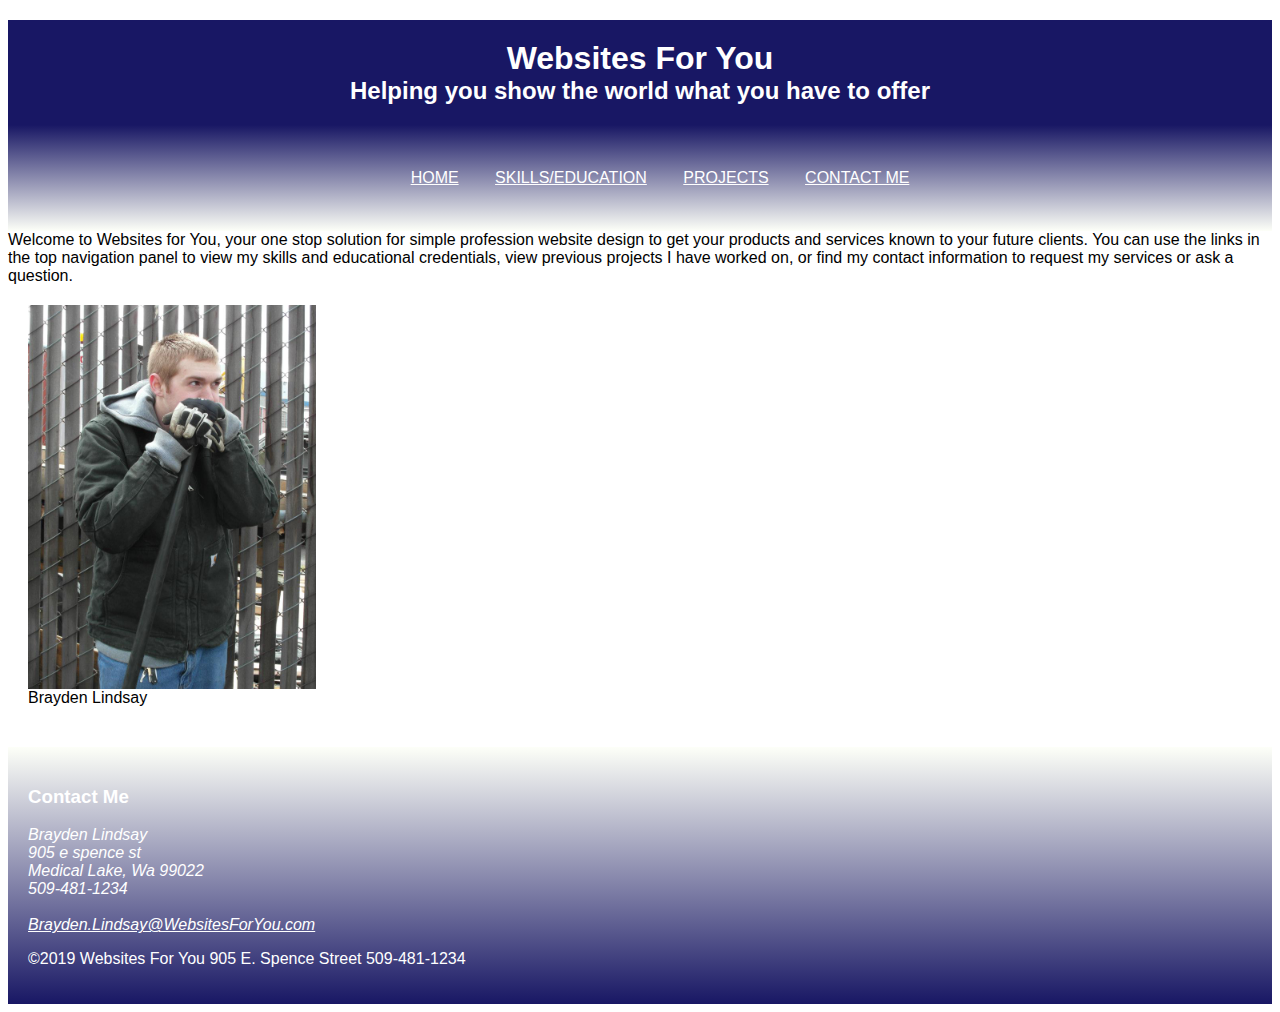
<file: index.html>
<!DOCTYPE html>
<html lang="en">
<head>
    <meta charset="UTF-8">
    <title>Websites For You | Home</title>
    <link rel="stylesheet" href="CSS/Styles.css">
    <link rel="stylesheet" href="https://use.fontawesome.com/releases/v5.8.2/css/all.css"
          integrity="sha384-oS3vJWv+0UjzBfQzYUhtDYW+Pj2yciDJxpsK1OYPAYjqT085Qq/1cq5FLXAZQ7Ay" crossorigin="anonymous">
</head>
<body>
<header>
    <h1>Websites For You</h1>
    <h2>Helping you show the world what you have to offer</h2>
</header>
<nav>
    <ul>
        <li><a href="index.html">Home</a></li>
        <li><a href="Skills.html">Skills/Education</a></li>
        <li><a href="Projects.html">Projects</a></li>
        <li><a href="Contact.html">Contact Me</a></li>
    </ul>
</nav>
<main>
    <div class="intro">
        Welcome to Websites for You, your one stop solution for simple profession website design to get your products
        and services known
        to your future clients. You can use the links in the top navigation panel to view my skills and educational
        credentials, view
        previous projects I have worked on, or find my contact information to request my services or ask a question.
    </div>
    <figure>
        <img src="Images/portrait.jpg" alt="Portrait of Brayden Lindsay"><br>
        <figcaption>Brayden Lindsay</figcaption>
    </figure>


</main>
<section>

    <aside>
        <h3>Contact Me</h3>
        <address>
            Brayden Lindsay<br>
            905 e spence st<br>
            Medical Lake, Wa 99022<br>
            509-481-1234<br>
            <br>
            <a href="mailto:Brayden.Lindsay@WesbsitesForYou.com">Brayden.Lindsay@WebsitesForYou.com</a>
        </address>

    </aside>


    <footer>
        <p>&copy;2019 Websites For You 905 E. Spence Street 509-481-1234</p>
    </footer>
</section>
</body>
</html>
</file>
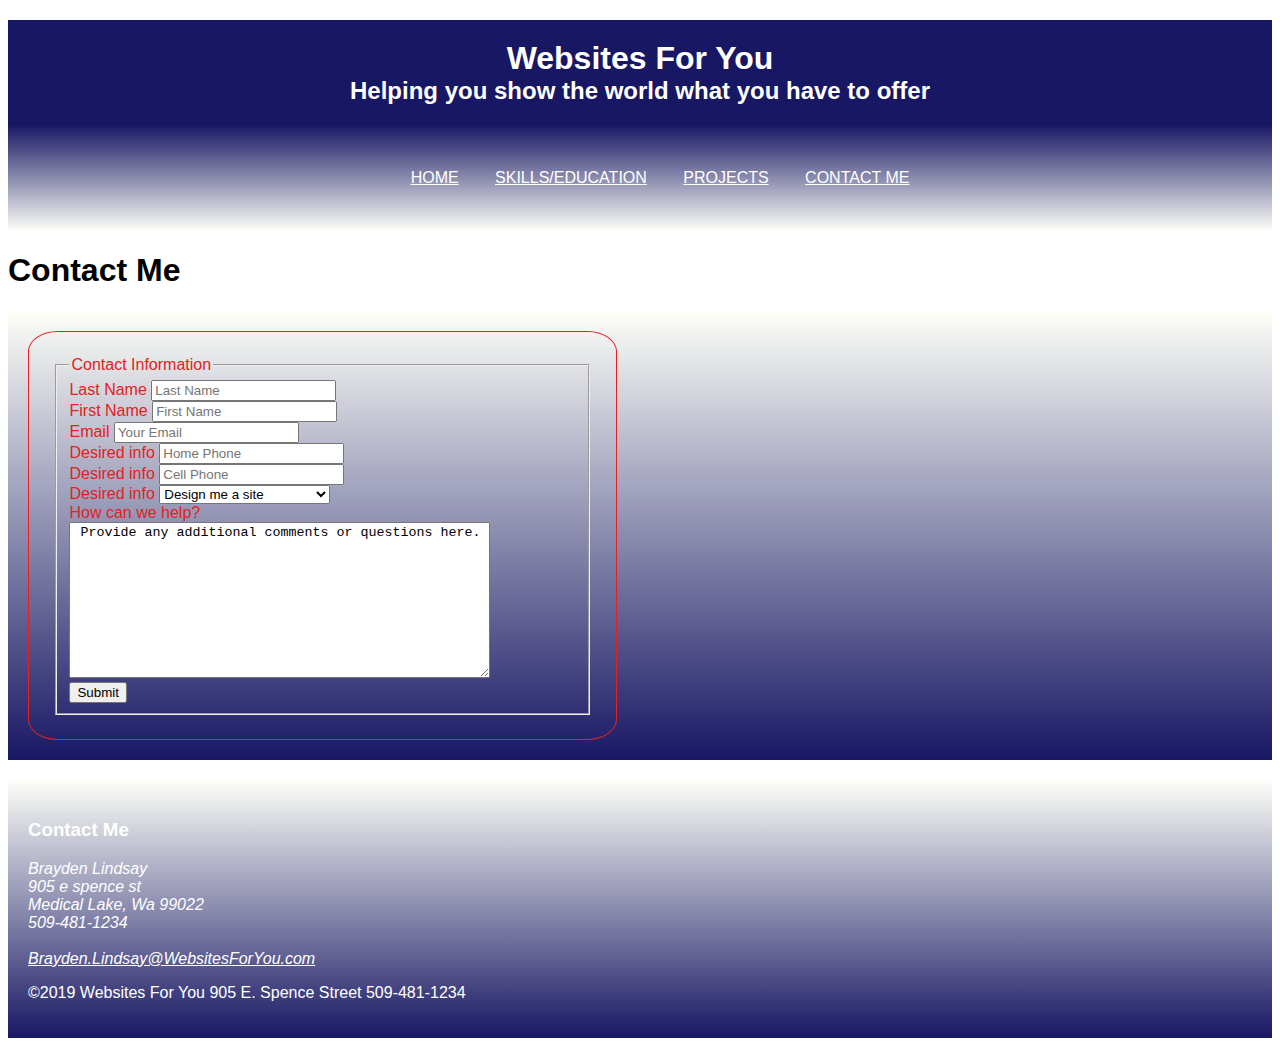
<file: Contact.html>
<!DOCTYPE html>
<html lang="en">
<head>
    <meta charset="UTF-8">
    <title>Websites For You | Home</title>
    <link rel="stylesheet" href="CSS/Styles.css">
    <link rel="stylesheet" href="https://use.fontawesome.com/releases/v5.8.2/css/all.css"
          integrity="sha384-oS3vJWv+0UjzBfQzYUhtDYW+Pj2yciDJxpsK1OYPAYjqT085Qq/1cq5FLXAZQ7Ay" crossorigin="anonymous">
</head>
<body>
<header>
    <h1>Websites For You</h1>
    <h2>Helping you show the world what you have to offer</h2>
</header>
<nav>
    <ul>
        <li><a href="index.html">Home</a></li>
        <li><a href="Skills.html">Skills/Education</a></li>
        <li><a href="Projects.html">Projects</a></li>
        <li><a href="Contact.html">Contact Me</a></li>
    </ul>
</nav>
<main>
    <h1>Contact Me</h1>
    <section>
        <form id="contact">
            <div class="form">
                <fieldset>
                    <legend>Contact Information</legend>
                    <label>Last Name</label>
                    <input type="text" placeholder="Last Name"><br>
                    <label>First Name</label>
                    <input type="text" placeholder="First Name"><br>
                    <label>Email</label>
                    <input type="email" placeholder="Your Email" required><br>
                    <label>Desired info</label>
                    <input type="number" placeholder="Home Phone" required><br>
                    <label>Desired info</label>
                    <input type="number" placeholder="Cell Phone" required><br>
                    <label>Desired info</label>
                    <select>
                        <option value="1">Design me a site</option>
                        <option value="2">Info on web development</option>
                        <option value="3">Other</option>
                    </select><br>
                    <label class="formInline">How can we help?</label><br>
                    <textarea name="comments" cols="50" rows="10"> Provide any additional comments or questions here.
                    </textarea><br>
                    <input class="button" type="submit" value="Submit">
                </fieldset>
            </div>


        </form>
    </section>
</main>
<section>

    <aside>
        <h3>Contact Me</h3>
        <address>
            Brayden Lindsay<br>
            905 e spence st<br>
            Medical Lake, Wa 99022<br>
            509-481-1234<br>
            <br>
            <a href="mailto:Brayden.Lindsay@WesbsitesForYou.com">Brayden.Lindsay@WebsitesForYou.com</a>
        </address>

    </aside>


    <footer>
        <p>&copy;2019 Websites For You 905 E. Spence Street 509-481-1234</p>
    </footer>
</section>
</body>
</html>
</file>
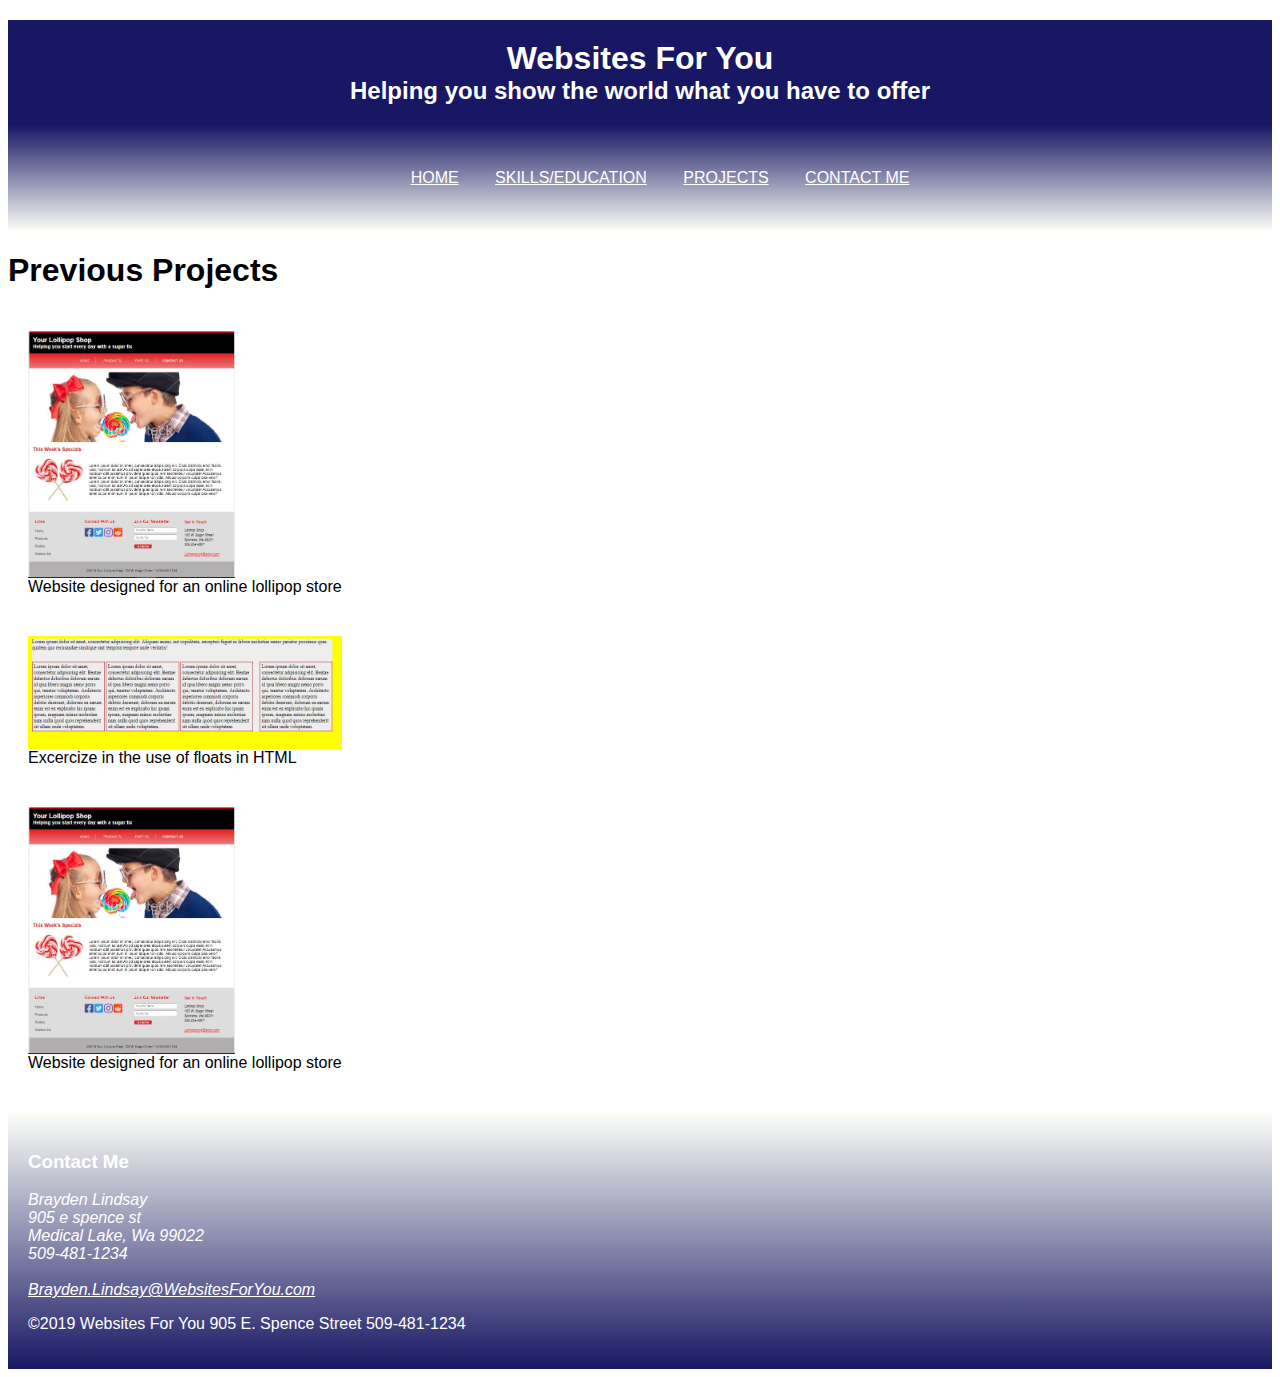
<file: Projects.html>
<!DOCTYPE html>
<html lang="en">
<head>
    <meta charset="UTF-8">
    <title>Websites For You | Home</title>
    <link rel="stylesheet" href="CSS/Styles.css">
    <link rel="stylesheet" href="https://use.fontawesome.com/releases/v5.8.2/css/all.css"
          integrity="sha384-oS3vJWv+0UjzBfQzYUhtDYW+Pj2yciDJxpsK1OYPAYjqT085Qq/1cq5FLXAZQ7Ay" crossorigin="anonymous">
</head>
<body>
<header>
    <h1>Websites For You</h1>
    <h2>Helping you show the world what you have to offer</h2>
</header>
<nav>
    <ul>
        <li><a href="index.html">Home</a></li>
        <li><a href="Skills.html">Skills/Education</a></li>
        <li><a href="Projects.html">Projects</a></li>
        <li><a href="Contact.html">Contact Me</a></li>
    </ul>
</nav>
<main>
    <h1>Previous Projects</h1>
    <figure class="project 1">
        <img src="Images/Lollipop%20Site.JPG" alt="Screen shot of Lollipop store homepage"><br>
        <figcaption>Website designed for an online lollipop store</figcaption>
    </figure>
    <figure class="project 2">
        <img src="Images/Floats.JPG" alt="Screenshot of Floats Poroject"><br>
        <figcaption>Excercize in the use of floats in HTML</figcaption>
    </figure>
    <figure class="project 3">
        <img src="Images/Lollipop%20Site.JPG" alt="Sreen shot of lollipop store homepage"><br>
        <figcaption>Website designed for an online lollipop store</figcaption>
    </figure>
</main>
<section>

    <aside>
        <h3>Contact Me</h3>
        <address>
            Brayden Lindsay<br>
            905 e spence st<br>
            Medical Lake, Wa 99022<br>
            509-481-1234<br>
            <br>
            <a href="mailto:Brayden.Lindsay@WesbsitesForYou.com">Brayden.Lindsay@WebsitesForYou.com</a>
        </address>

    </aside>


    <footer>
        <p>&copy;2019 Websites For You 905 E. Spence Street 509-481-1234</p>
    </footer>
</section>
</body>
</html>
</file>
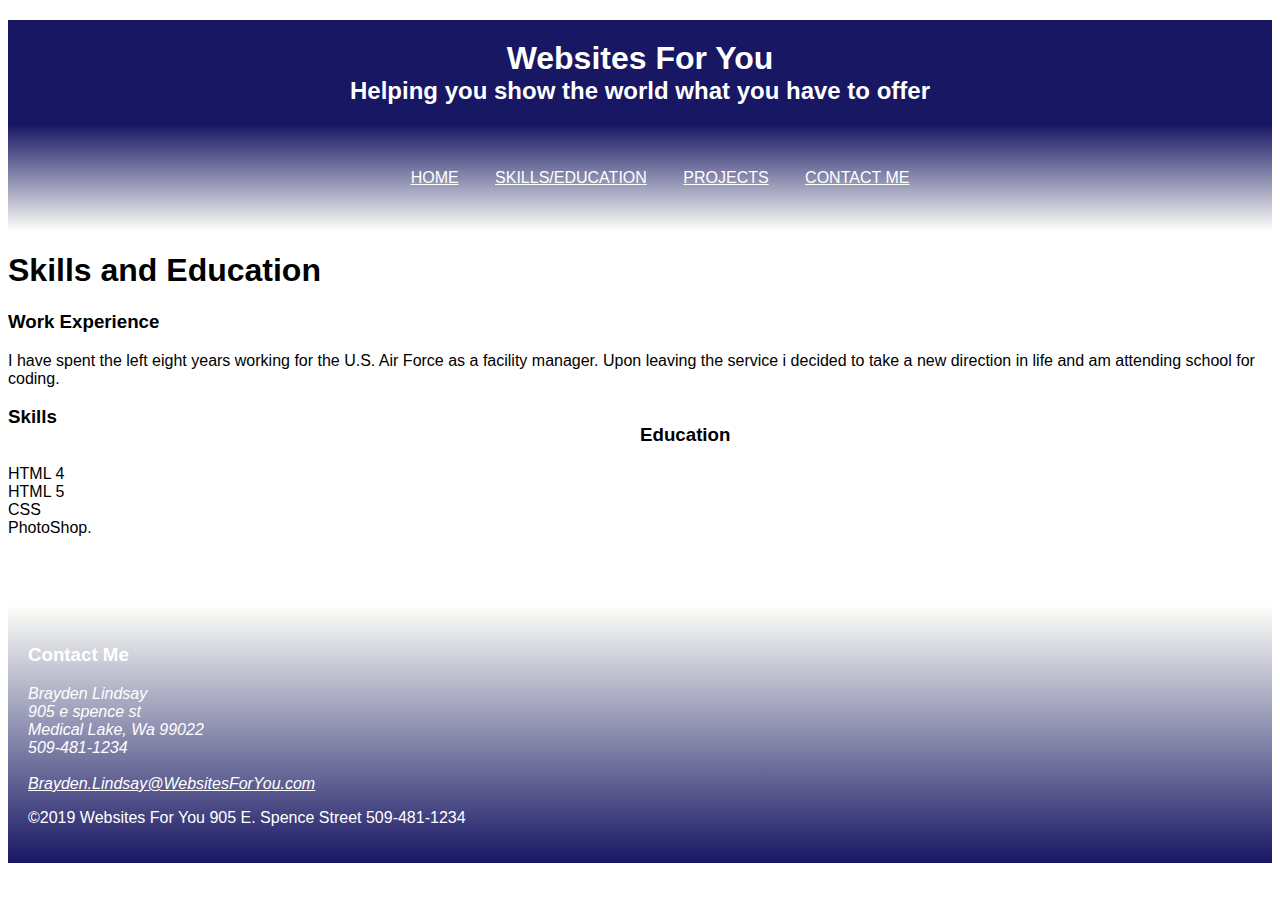
<file: Skills.html>
<!DOCTYPE html>
<html lang="en">
<head>
    <meta charset="UTF-8">
    <title>Websites For You | Home</title>
    <link rel="stylesheet" href="CSS/Styles.css">
    <link rel="stylesheet" href="https://use.fontawesome.com/releases/v5.8.2/css/all.css"
          integrity="sha384-oS3vJWv+0UjzBfQzYUhtDYW+Pj2yciDJxpsK1OYPAYjqT085Qq/1cq5FLXAZQ7Ay" crossorigin="anonymous">
</head>
<body>
<header>
    <h1>Websites For You</h1>
    <h2>Helping you show the world what you have to offer</h2>
</header>
<nav>
    <ul>
        <li><a href="index.html">Home</a></li>
        <li><a href="Skills.html">Skills/Education</a></li>
        <li><a href="Projects.html">Projects</a></li>
        <li><a href="Contact.html">Contact Me</a></li>
    </ul>
</nav>
<main>

    <h1>Skills and Education</h1>

    <div>
        <h3>Work Experience</h3>
        I have spent the left eight years working for the U.S. Air Force as a facility manager.
        Upon leaving the service i decided to take a new direction in life and am attending school for coding.
    </div>


    <div class="skills">
        <h3>Skills</h3><br>
        HTML 4<br> HTML 5<br> CSS<br> PhotoShop.<br>
    </div>
    <br>

    <div class="education">
        <h3>Education</h3><br>
        <a href="https://scc.spokane.edu/">Spokane Community College</a>
    </div>
    <br><br><br><br><br><br><br><br><br><br>


</main>
<section>

    <aside>
        <h3>Contact Me</h3>
        <address>
            Brayden Lindsay<br>
            905 e spence st<br>
            Medical Lake, Wa 99022<br>
            509-481-1234<br>
            <br>
            <a href="mailto:Brayden.Lindsay@WesbsitesForYou.com">Brayden.Lindsay@WebsitesForYou.com</a>
        </address>

    </aside>


    <footer>
        <p>&copy;2019 Websites For You 905 E. Spence Street 509-481-1234</p>
    </footer>
</section>
</body>
</html>
</file>
<file: CSS/Styles.css>
/*GlobalStyles*/
body {
    font-family: Arial, Helvetica, sans-serif;
    font-size: 16px;
}

a {
    color: white;
}

a:visited, a:hover {
    color: #5aec0d;
}

a:active {
    color: yellow;
}

/*home page styles*/

figure {
    display: inline-block;
    border: 1px gray;
    margin: 20px;
}

figure img {
    vertical-align: top;
    width: 40%;
    height: 60%;
}

figure figcaption {
    text-align: left;

}

.intro {
    float: right;
}

/*projects styles*/
.project1 {
    float: left;
}
.project2 {
    float: right;
}
.project3 {
    float: right;
}


/*header/footer styles*/
header {
    background-color: #181764;
    padding: 20px 20px 20px 20px;
    margin-top: 20px;
    text-align: center;
}

header h1, header h2 {
    margin: 0;
    color: #ffffff
}

nav {
    padding: 20px 20px 20px 20px;
    background: linear-gradient(#181764, #fdfff8);
    color: #ffffff;
    text-transform: uppercase;
    text-align: center;
}

nav ul li {
    padding: 8px 16px 8px 16px;
    display: inline-block;
    color: #ffffff;
}

Section {
    background-color: #181764;
    padding: 20px 20px 20px 20px;
    margin-top: 20px;
    background: linear-gradient(#fdfff8, #181764);
    color: #ffffff;
}

/*skills*/
.skills {
    float: left;
    width: 50%;
}

.education {
    float: right;
    width: 50%;
}

/*contact*/
.form {
    width: 44%;
    padding: 2%;
    color: #e22121;
    border: 1px solid #e22121;
    border-radius: 5%;
}
</file>
